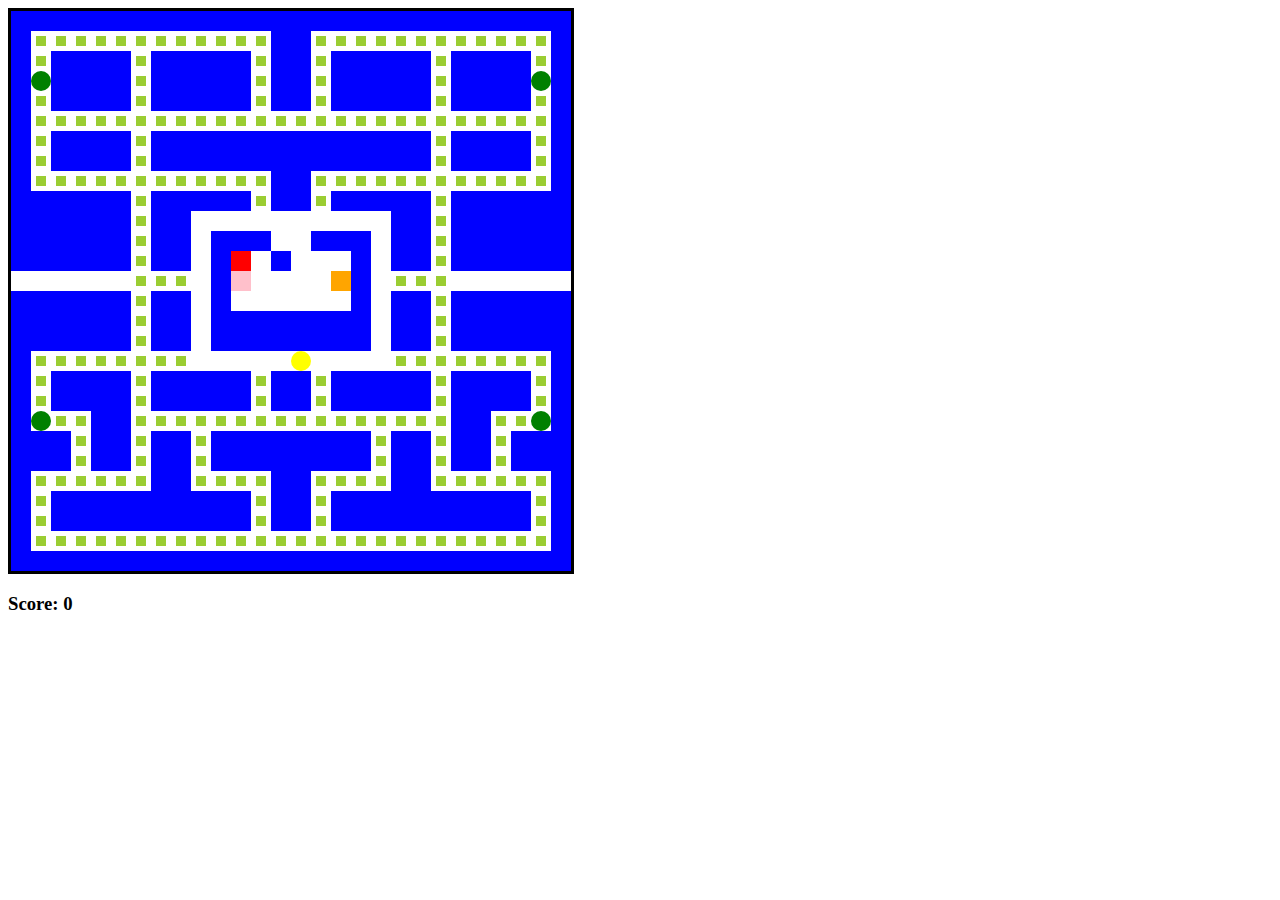
<file: pacMan/index.html>
<!DOCTYPE html>
<html lang="en">
	<head>
		<meta charset="UTF-8" />
		<meta name="viewport" content="width=device-width, initial-scale=1.0" />
		<title>Pacman Game</title>
		<link rel="stylesheet" href="style.css" />

		<script src="app.js"></script>
	</head>
	<body>
		<div class="grid"></div>

		<h3>Score:<span id="score"> 0 </span></h3>
	</body>
</html>
</file>
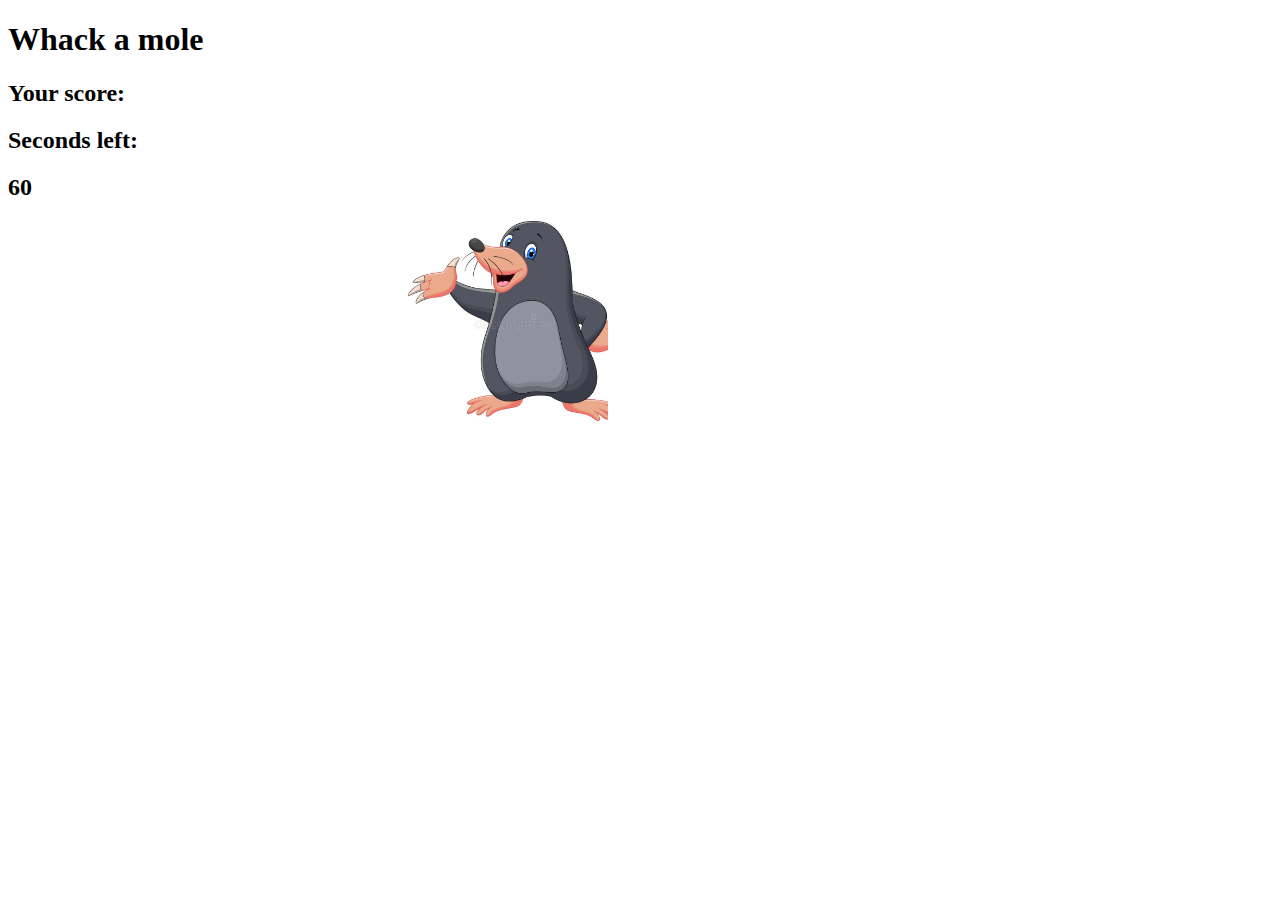
<file: whackAMole/index.html>
<!DOCTYPE html>

<!--[if gt IE 8]><!-->
<html class="no-js">
	<!--<![endif]-->
	<head>
		<meta charset="utf-8" />
		<meta http-equiv="X-UA-Compatible" content="IE=edge" />
		<title>Whack A Mole!</title>
		<meta name="whack a mole game" content="" />
		<meta name="viewport" content="width=device-width, initial-scale=1" />
		<link rel="stylesheet" href="style.css" />
	</head>
	<body>
		<h1>Whack a mole</h1>
		<h2 id="score">Your score:</h2>
		<h2>Seconds left:</h2>
		<h2 id="time-left">60</h2>

		<div class="grid">
			<div class="square" id="1"></div>
			<div class="square" id="2"></div>
			<div class="square" id="3"></div>
			<div class="square" id="4"></div>
			<div class="square" id="5"></div>
			<div class="square" id="6"></div>
			<div class="square" id="7"></div>
			<div class="square" id="8"></div>
			<div class="square" id="9"></div>
		</div>

		<script src="app.js" async defer></script>
	</body>
</html>
</file>
<file: pacMan/style.css>
.grid {
	display: flex;
	flex-wrap: wrap;
	height: 560px;
	width: 560px;
	border: solid black;
}

.grid div {
	width: 20px;
	height: 20px;
}

.pac-dot {
	background-color: yellowgreen;
	border: 5px solid white;
	box-sizing: border-box;
}

.power-pellet {
	background-color: green;
	border-radius: 10px;
}

.wall {
	background-color: blue;
}

.pac-man {
	background-color: yellow;
	border-radius: 10px;
}

.blinky {
	background-color: red;
	border: 0px;
}

.pinky {
	background-color: pink;
	border: 0px;
}

.inky {
	background-color: blue;
	border: 0px;
}

.clyde {
	background-color: orange;
	border: 0px;
}

.scared-ghost {
	background-color: aquamarine;
	border: 0px;
}
</file>
<file: whackAMole/style.css>
.square {
	width: 200px;
	height: 200px;
}

.grid {
	display: flex;
	flex-direction: row;
	flex-wrap: wrap;
	justify-content: center;
	width: 600px;
	height: 600px;
	align-content: center;
}

.mole {
	background-image: url('mole.jpg');
	background-size: cover;
}
</file>
